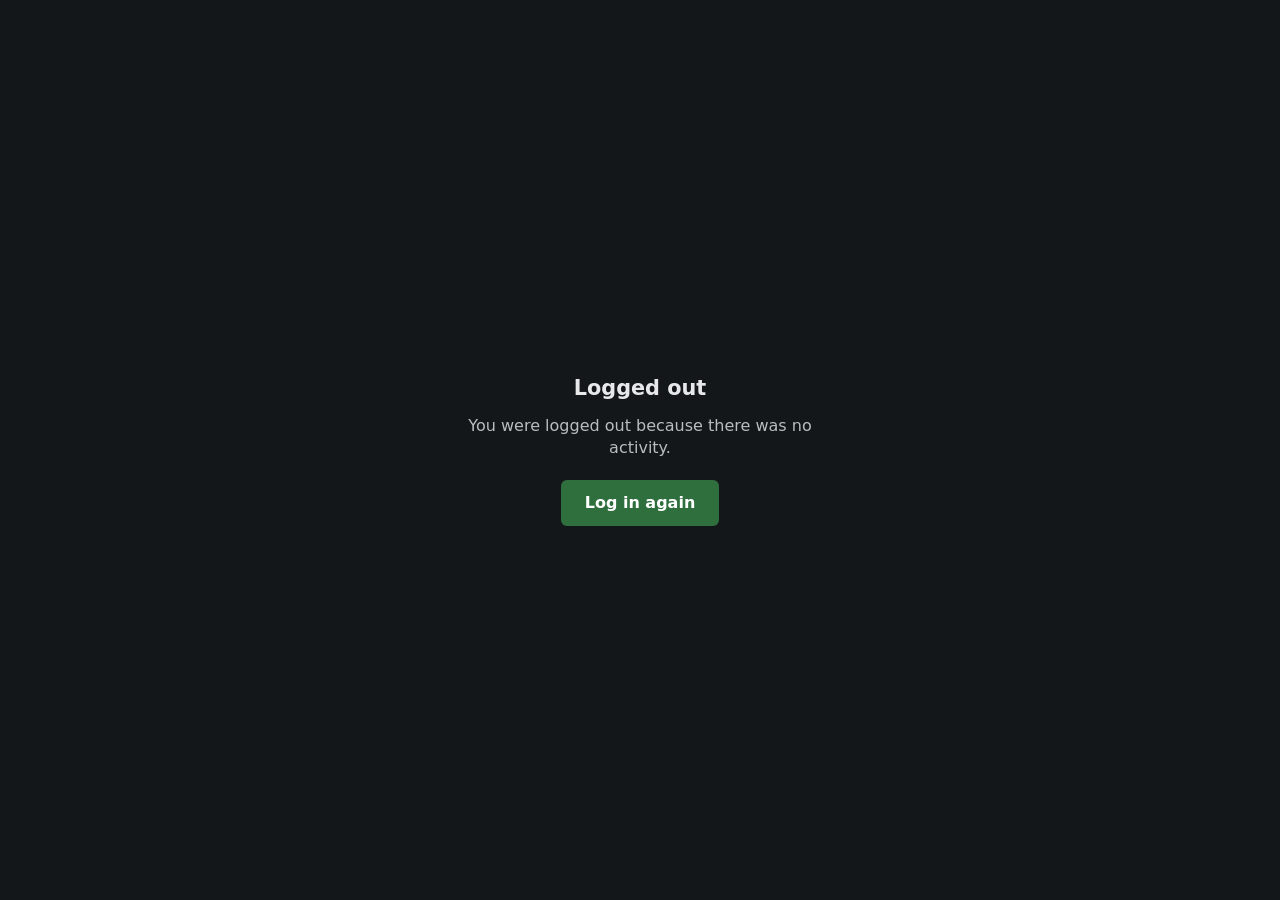
<file: src/client/logged-out.html>
<!DOCTYPE html>
<html lang="en">
<head>
  <meta charset="utf-8" />
  <meta name="viewport" content="width=device-width, initial-scale=1, viewport-fit=cover" />
  <title>Logged out</title>
  <meta name="theme-color" content="#14171a" />
  <!-- Shown after an idle logout (IDLE_LOGOUT_MINUTES). Standalone on
       purpose: behind a login proxy this page is served without a login
       (oauth2-proxy skip_auth_routes), so it loads nothing else. -->
  <style>
    :root { color-scheme: dark; }
    body {
      margin: 0;
      min-height: 100vh;
      display: flex;
      align-items: center;
      justify-content: center;
      background: #14171a;
      color: #e6e8ea;
      font: 16px/1.4 system-ui, -apple-system, "Segoe UI", Roboto, sans-serif;
    }
    main { max-width: 22rem; padding: 24px 16px; text-align: center; }
    h1 { font-size: 1.3rem; margin: 0 0 12px; }
    p { margin: 0 0 20px; color: #b8bdc2; }
    a {
      display: inline-block;
      padding: 12px 24px;
      border-radius: 6px;
      background: #2f6f3e;
      color: #fff;
      text-decoration: none;
      font-weight: 600;
    }
    a:focus-visible { outline: 2px solid #fff; outline-offset: 2px; }
  </style>
</head>
<body>
  <main>
    <h1>Logged out</h1>
    <p>You were logged out because there was no activity.</p>
    <a href="/" id="login-again">Log in again</a>
  </main>
</body>
</html>
</file>
